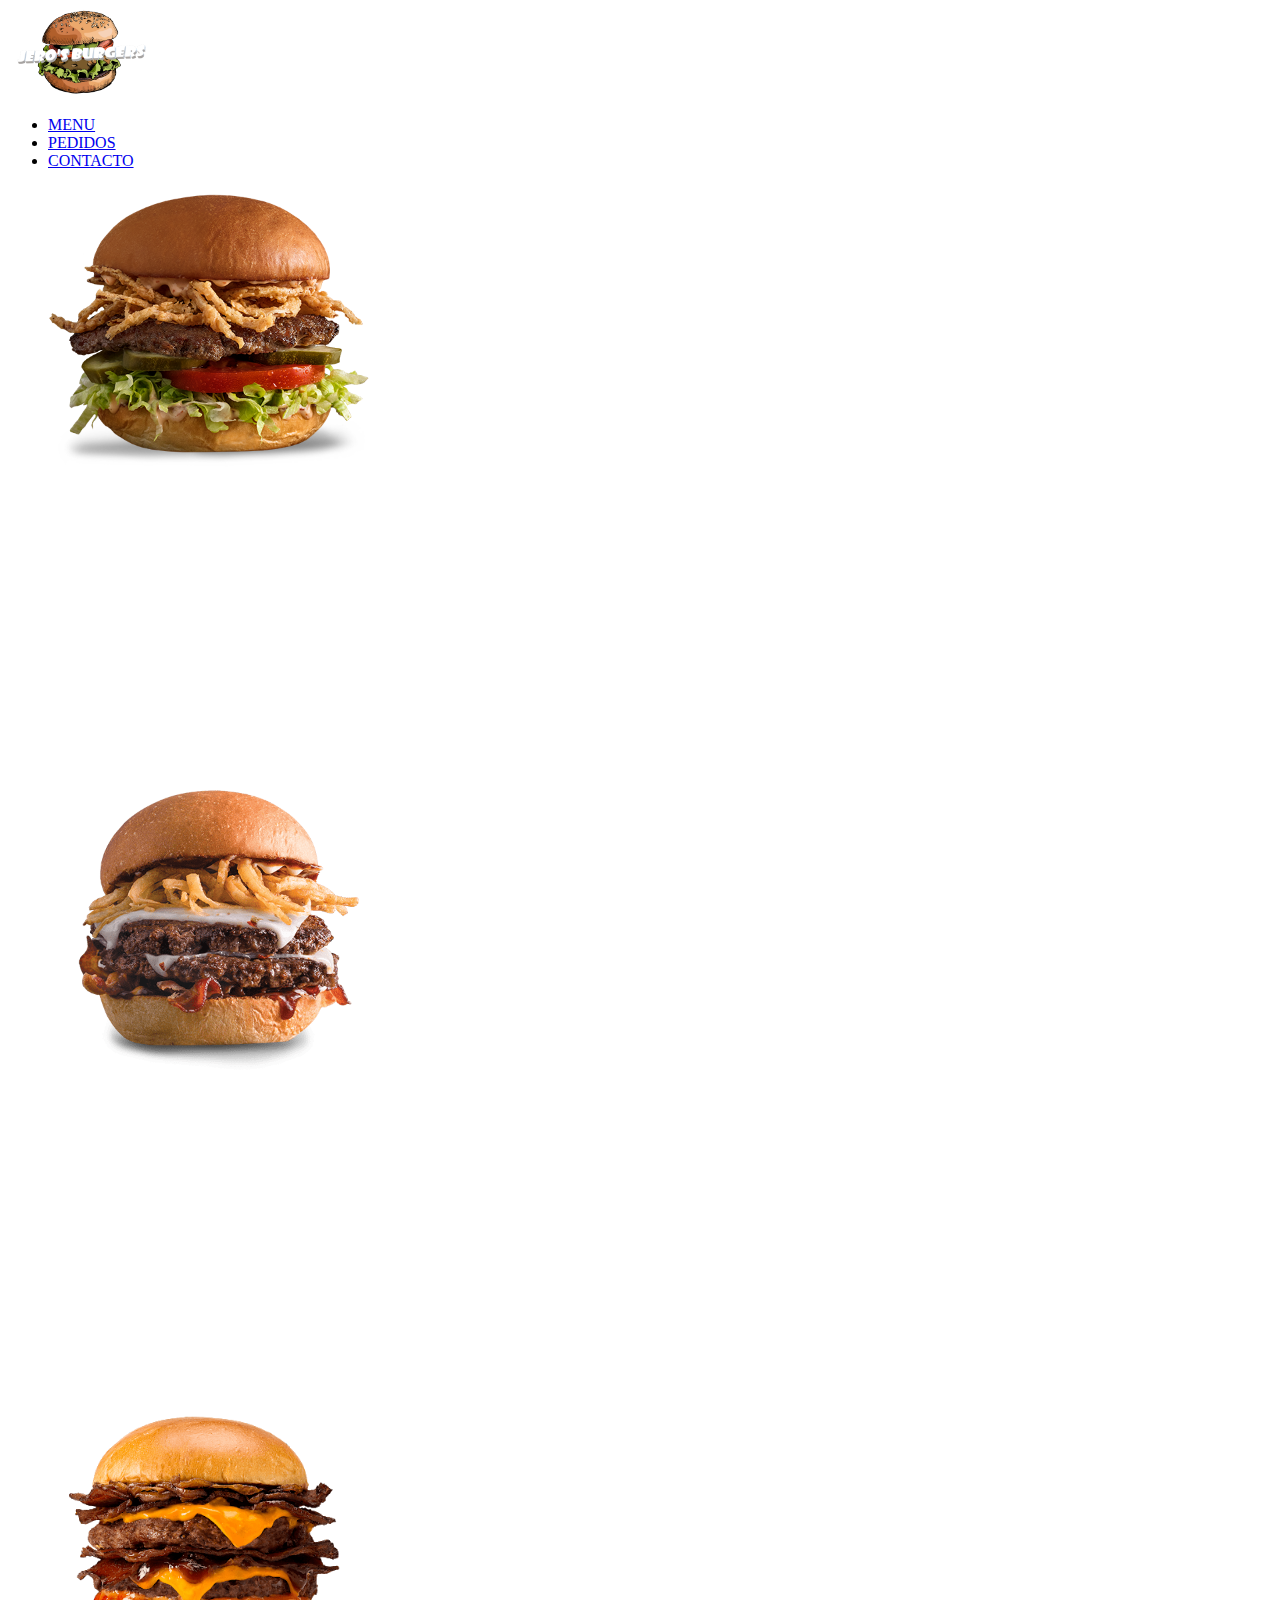
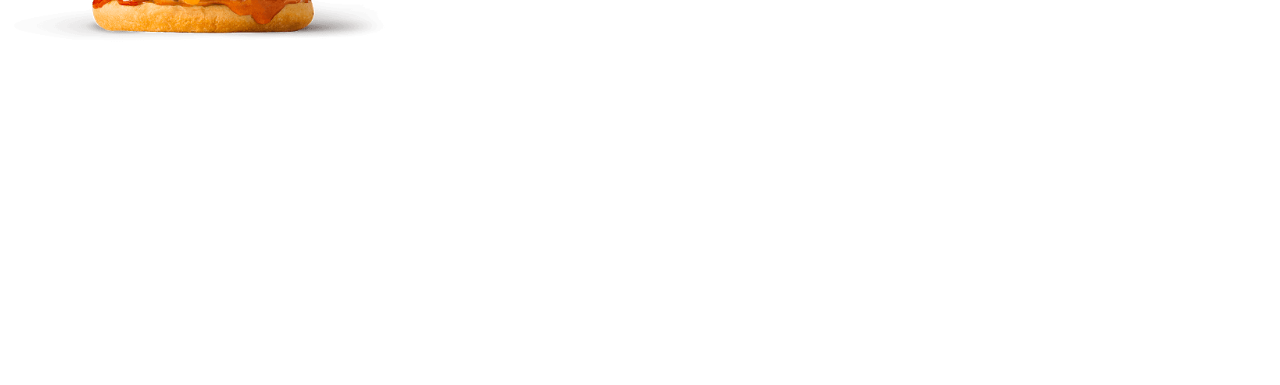
<file: menu.html>
<!DOCTYPE html>
<html lang="en">
<head>
    <meta charset="UTF-8">
    <meta name="viewport" content="width=device-width, initial-scale=1.0">
    <link href="https://cdn.jsdelivr.net/npm/bootstrap@5.0.0-beta3/dist/css/bootstrap.min.css" rel="stylesheet" integrity="sha384-eOJMYsd53ii+scO/bJGFsiCZc+5NDVN2yr8+0RDqr0Ql0h+rP48ckxlpbzKgwra6" crossorigin="anonymous">
    <link rel="icon" href="./assets/siteicon.ico">
    <link rel="stylesheet" href="./style.css">
    <title>Menu</title>
</head>

<body>
    <div id="nav-wrapper">
        <nav id="nav">
            <div class="nav-content">
                <a href="index.html" class="nav-logo" href="/">
                    <img src="./assets/burgerlogo.png" width="130px">
                </a>
                <ul>
                    <li class="">
                        <a href="menu.html">MENU</a>
                    </li>
                    <li class="">
                        <a href="/pedidos">PEDIDOS</a>
                    </li>
                    <li class="">
                        <a href="/contacto">CONTACTO</a>
                    </li>
                </ul>
            </div>
        </nav>
    </div>
    <div class="background-image"></div>
    <div class="content">
        <div class="container-fluid">
            <div class="row">
                <div class="col-md">
                    <img src= "./assets/onion.png" width="400px">
                    <h1 class="menu-options">Star Platinum</h1>
                </div>
                <div class="col-md">
                    <img src= "./assets/bbq.png" width="400px">
                    <h1 class="menu-options">Crazy Diamond</h1>
                </div>
                <div class="col-md">
                    <img src= "./assets/triple.png" width="400px">
                    <h1 class="menu-options">Jonathan Joestar</h1>
                </div>
            </div>
        </div>
    </div>

<script src="https://code.jquery.com/jquery-3.3.1.slim.min.js"
    integrity="sha384-q8i/X+965DzO0rT7abK41JStQIAqVgRVzpbzo5smXKp4YfRvH+8abtTE1Pi6jizo"
    crossorigin="anonymous"></script>
<script src="https://cdnjs.cloudflare.com/ajax/libs/popper.js/1.14.7/umd/popper.min.js"
    integrity="sha384-UO2eT0CpHqdSJQ6hJty5KVphtPhzWj9WO1clHTMGa3JDZwrnQq4sF86dIHNDz0W1"
    crossorigin="anonymous"></script>
<script src="https://stackpath.bootstrapcdn.com/bootstrap/4.3.1/js/bootstrap.min.js"
    integrity="sha384-JjSmVgyd0p3pXB1rRibZUAYoIIy6OrQ6VrjIEaFf/nJGzIxFDsf4x0xIM+B07jRM"
    crossorigin="anonymous"></script>
</body>

</html>
</file>
<file: style.css>
/* ola */
html {
    margin: 0;
    padding: 0;
    scroll-behavior: smooth;
    font-weight: 500;
}

/* BUFFERS */
.buffer-min {
    height: 2rem;
    scroll-margin-top: 5em;
}

.buffer {
    height: 10rem;
}

/* BACKGROUND */
#myVideo {
    position: fixed;
    right: 0;
    bottom: 0;
    min-width: 100%;
    min-height: 100%;
    z-index: -1;
}

/* FUENTES */
h1,
h4 {
    font-family: "Audiowide", serif;
    color: white;
}

h2,
h3,
a,
p,
form {
    font-family: 'Orbitron', serif;
}

h1,
h4 {
    font-size: 9rem;
}

h2 {
    font-size: 1.5rem;
    font-weight: 400;
    margin: 0 6rem;
}

h3 {
    color: white;
    font-size: 1.7rem;
    text-align: center;
    font-weight: 700;
    letter-spacing: 7px;
    text-transform: uppercase;
}

h4 {
    font-size: 1.7rem;
}

footer p {
    font-size: 0.9rem;
}

/* NAVBAR */
.navbar {
    border-bottom: 1px solid rgba(255, 255, 255, 0.1);
}

.navbar .nav-link,
.navbar-brand {
    color: white;
}

.navbar-nav .nav-item a:hover,
.dropdown-menu .dropdown-item:hover,
.nav-logo:hover,
.nav-link:hover,
.nav-link:focus,
.dropdown-item:hover,
.dropdown-item:focus {
    transform: scale(1.05);
    text-shadow: 0 0 5px rgba(255, 255, 255, 0.8);
}

.nav-link:hover,
.nav-link:focus,
.dropdown-item:hover,
.dropdown-item:focus {
    color: black;
    background-color: transparent;
}

/* IMAGENES */
.nav-logo {
    width: 4.5rem;
}

.hero {
    align-items: center;
}

.img-hero,
.img-hero-mobile {
    width: 54rem;
    animation: floatingDrift 8s ease-in-out infinite;
}

.img-hero-mobile {
    display: none;
}

.img-container {
    width: 19rem;
}

.img-container img,
.img-hero,
.img-hero-mobile,
.logos,
.nav-logo {
    transition: transform 0.3s ease, box-shadow 0.3s ease;
}

.img-container:hover img,
.logos:hover {
    transform: scale(1.09);
}

/* ANIMACIONES */
@keyframes floatingDrift {

    0%,
    100% {
        transform: translateY(0);
    }

    50% {
        transform: translateY(-15px);
    }
}

.hero h1 {
    animation: nebulosaGlow 2.5s ease-in-out forwards;
    opacity: 0;
    filter: blur(3px);
}

@keyframes nebulosaGlow {
    0% {
        opacity: 0;
        filter: blur(3px);
        text-shadow: 0 0 10px rgba(173, 216, 230, 0.5);
    }

    50% {
        opacity: 0.5;
        filter: blur(1px);
        text-shadow: 0 0 20px rgba(173, 216, 230, 0.7);
    }

    100% {
        opacity: 1;
        filter: blur(0);
        text-shadow: 0 0 40px rgba(173, 216, 230, 0.9);
    }
}

/* CONTACTO */
.contact form {
    padding: 30px;
    margin: 20px 0;
}

.underline {
    border-bottom: solid 2px #474544;
    margin: -0.512em auto;
    width: 80px;
}

.email,
.name {
    float: left;
    width: 45%;
}

.email {
    float: right;
}

input[type="text"],
[type="email"],
select,
textarea {
    background: none;
    border: none;
    border-bottom: solid 2px #474544;
    color: white;
    font-size: 0.7em;
    font-weight: 400;
    letter-spacing: 1px;
    margin: 0 0 1.875em 0;
    padding: 0 0 0.875em 0;
    text-transform: uppercase;
    width: 100%;
    transition: all 0.3s;
}

textarea {
    line-height: 150%;
    height: 150px;
    resize: none;
}

#exampleFormControlTextarea1,
textarea:focus,
input[type="text"]:focus,
input[type="email"]:focus {
    border-color: rgba(172, 172, 172, 0.8);
    box-shadow: 0 1px 1px rgba(0, 0, 0, 0.075) inset, 0 0 8px rgba(99, 99, 99, 0.6);
    outline: 0 none;
}

#form_button {
    background: none;
    border: solid 2px white;
    color: white;
    cursor: pointer;
    display: inline-block;
    font-size: 0.875rem;
    font-weight: bold;
    outline: none;
    text-transform: uppercase;
    transition: all 0.3s;
}

#form_button:hover {
    background: white;
    color: black;
    box-shadow: 0 0 5px rgba(255, 255, 255, 0.8);
}

/* MODAL CONTACTO */
.alerta-glass {
    position: fixed;
    top: 0;
    left: 0;
    width: 100%;
    height: 100%;
    background: rgba(0, 0, 0, 0.4);
    display: flex;
    justify-content: center;
    align-items: center;
    opacity: 0;
    pointer-events: none;
    transition: opacity 0.5s ease-in-out;
    color: white;
    font-size: 1.2rem;
    padding: 20px;
    z-index: 9999;
}

.alerta-glass p {
    background: rgba(0, 0, 0, 0.7);
    padding: 20px;
    border-radius: 10px;
}

/* TARJETAS */
.glass {
    background-color: rgba(45, 45, 45, 0.6);
    backdrop-filter: blur(10px);
    -webkit-backdrop-filter: blur(10px);
    box-shadow: 0 4px 6px rgba(0, 0, 0, 0.1);
}

.logos {
    margin-top: 3rem;
    width: 3rem;
}

/* MEDIA QUERY: TABLET */
@media (min-width: 601px) and (max-width: 1450px) {

    /* FUENTES */
    h1 {
        margin-top: 8rem;
        font-size: 6rem;
    }

    h2 {
        font-size: 1.5rem;
        margin: 0 1rem;
    }

    h3 {
        font-size: 1.4rem;
    }

    h4 {
        font-size: 1.2rem;
    }

    footer p {
        font-size: 0.8rem;
    }

    input[type="text"],
    [type="email"],
    select,
    textarea {
        font-size: 0.65rem;
    }

    #form_button {
        font-size: 0.85rem;
    }

    /* IMAGENES */
    .nav-logo {
        width: 4rem;
        margin-left: 0.5rem;
    }

    .img-hero {
        display: none;
    }

    .img-hero-mobile {
        margin-top: 1rem;
        display: block;
        width: 28rem;
    }

    .hero {
        display: flex;
        flex-direction: column;
        align-items: center;
        justify-content: center;
    }

    .img-container {
        width: 12rem;
    }

    .logos {
        margin-top: 2.5rem;
        width: 2.5rem;
    }

    /* BUFFERS */
    .buffer-min {
        height: 1.5rem;
    }

    .buffer {
        height: 6rem;
    }

    /* HERO */
    .hero {
        align-items: center;
    }

    /* LINKS */
    .nav-link,
    .dropdown-item {
        font-size: 1rem;
    }
}

/* MEDIA QUERY: MOBILE */
@media (max-width: 600px) {

    /* FUENTES */
    h1 {
        font-size: 3.9rem;
    }

    h2 {
        font-size: 1rem;
        margin: 1rem 0;
    }

    h3 {
        font-size: 1rem;
    }

    h4 {
        font-size: 0.8rem;
    }

    input[type="text"],
    [type="email"],
    select,
    textarea {
        font-size: 0.6rem;
    }

    #form_button {
        margin-bottom: 2rem;
        font-size: 0.8rem;
    }

    .hero {
        align-items: start;
    }

    /* IMAGENES */
    .nav-logo {
        width: 3.5rem;
        margin-left: 0.1rem;
    }

    .nav-link,
    .dropdown-item
    {
        font-size: 0.95rem;
    }

    .img-hero {
        display: none;
    }

    .img-hero-mobile {
        display: block;
        width: 20rem;
    }

    .img-container {
        width: 8rem;
    }

    .logos {
        margin-top: 2rem;
        width: 2rem;
    }

    /* BUFFERS */
    .buffer-min {
        height: 1rem;
    }

    .buffer {
        height: 3rem;
    }

    footer p {
        font-size: 0.7rem;
    }

    /* MODAL CONTACTO */
    .alerta-glass {
        font-size: 0.6rem;
        padding: 20px;
    }
}
</file>
